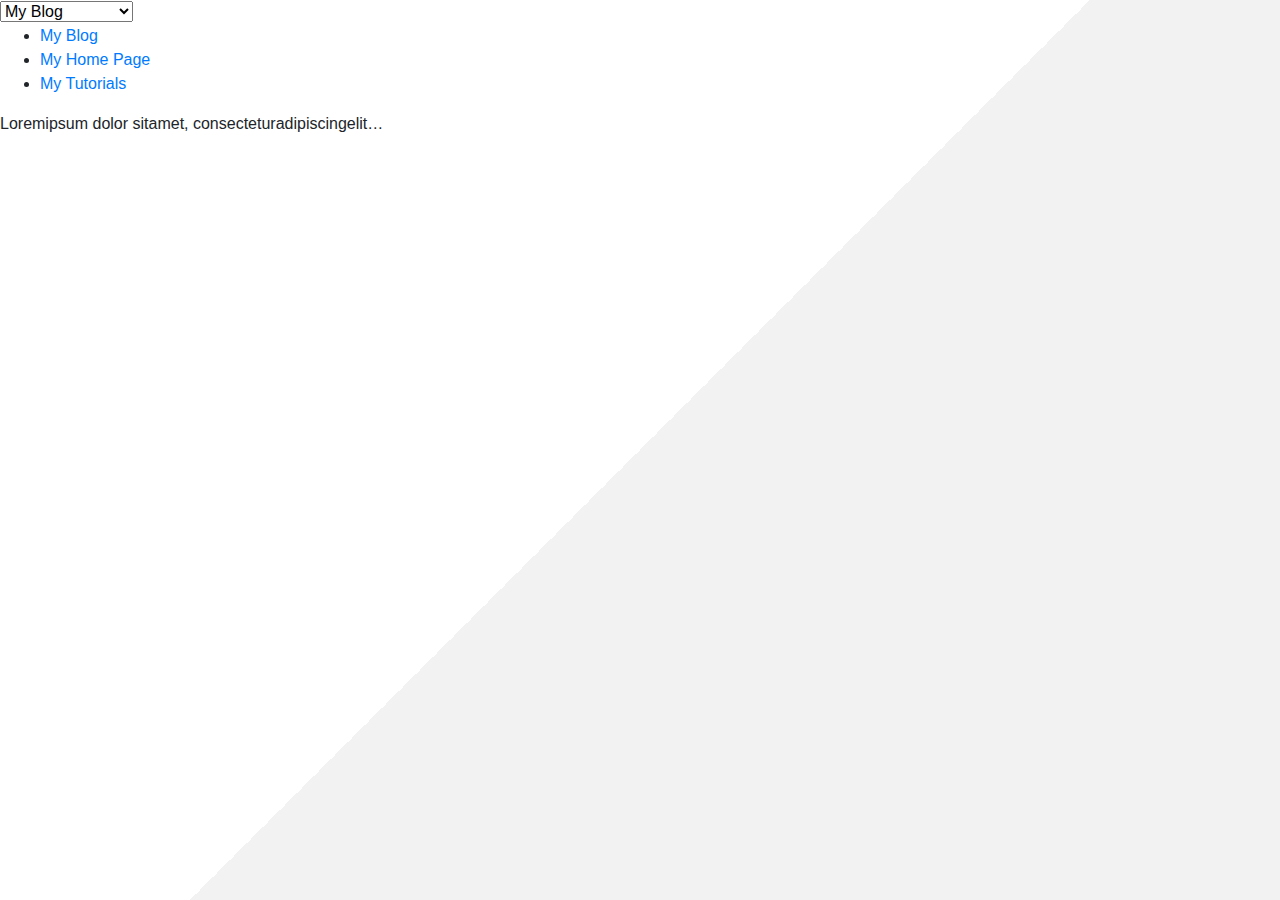
<file: responsive menu.html>
<!DOCTYPE html>
<html lang="en">
<head>
	<meta charset="UTF-8">
	<meta name="viewport" content="width=device-width, initial-scale=1.0">

		<link rel="stylesheet" href="https://stackpath.bootstrapcdn.com/bootstrap/4.3.1/css/bootstrap.min.css" integrity="sha384-ggOyR0iXCbMQv3Xipma34MD+dH/1fQ784/j6cY/iJTQUOhcWr7x9JvoRxT2MZw1T" crossorigin="anonymous">
		<link rel="stylesheet" href="https://stackpath.bootstrapcdn.com/font-awesome/4.7.0/css/font-awesome.min.css">
		<link rel="stylesheet" type="text/css" href="style.css">

	<title>Menu demonstration page</title>
</head>
<body>
	<div class="small-menu">
     <form>
          <select name="URL" onchange="window.location.href=this.form.URL.options[this.form.URL.selectedIndex].value">
              <option value="blog.html">My Blog</option>
              <option value="home.html">My Home Page</option>
              <option value="tutorials.html">My Tutorials</option>
          </select>
     <form>
</div>

			<div class="large-menu">
			     <ul>
			          <li>
			               <a href="blog.html">My Blog</a>
			          </li>
			          <li>
			               <a href="home.html">My Home Page</a>
			          </li>
			          <li>
			               <a href="tutorials.html">My Tutorials</a>
			          </li>
			     </ul>
			</div>

		<div class="content">
     			<p>Loremipsum dolor sitamet, consecteturadipiscingelit…</p>
		</div>
</body>
</html>
</file>
<file: style.css>
header{
	background-color: #d5d5d5;
}

header img{
	max-width: 100%
	max-height: 100%;
	display: cover;

}

caption{
	text-align: center;
}

body{
	background-color: #d5d5d5;
}

.container-fluid{
	background-color: #d5d5d5;

}
.main_container{
	width: 100%;
	margin: 6px;
	background-color: #d5d5d5;
	
}

.info-container{
	width: 100%;
	margin: 8px;
	background-color: #d5d5d5;
}
.content_container{
	width: 80%;
	margin: 12px;
	background-color: #d5d5d5;
}
nav #topmenu{
	
}

/**#topmenu li{*/

}

/**#topmenu a{*/
#topmenu{
	float: left;
	display: block;
	padding-right: 6px;
	
}

#topmenu a{	
	display: block;
	padding: 6px 8px;
	text-decoration: none;
	font-size: 28px;
}


#topmenu ul{
	list-style-type: none;
	margin: 0;
	padding: 0;
	overflow: hidden;
	background-color: #333;
	text-align: center;
	
}


#topmenu li{
	float: left;
	width:20%;
	text-decoration: none;
}

#topmenu li a {
	display: block;
	color: white;

}

#topmenu li a:hover:not(.active){
	background-color: #111;
	color: grey;
}

.active{
	background-color: red;
	color: white;
}

#intro_page_greeting{
	margin: 28px;
}

table{
	
	margin: auto;
	width: 50%;
	padding: 0px 0px;
}

thead, tr, td{
	text-align: center;
	color: white;
	background-color: grey;
	padding: 6px 6px;
}

thead{
	font-size: 22px;
}

.gallery_pic{
	max-width: 500px;
	/*height: auto;*/
}

/*used in photo gallery bottom of home page*/
.row{

}

.column{
	float: left;
	width: 25%;
	padding: 4px;

}

.column2{
	margin-left: 20px;
	float: none;
	max-width:100%;
	min-height: 315px;
	padding: 12px;
}

.row:after{
	content: "";
	display: table;
	clear: both;
}

form submit{
	font-size: 20px;
}

footer{
	background-color: #d5d5d5;
	min-height: 500px;
}

/* star rating */
.checked {
  color: orange;
}

/* Social Media buttons link*/
/*Ignore me, I'm just page styling*/
html {font-family: 'Roboto', sans-serif;font-size:16px;line-height:1em;height:100%;}
body {
  background: #ffffff;
  background: -moz-linear-gradient(-45deg, #ffffff 0%, #ffffff 50%, #F2F2F2 50%, #F2F2F2 50%, #F2F2F2 100%);
  background: -webkit-gradient(linear, left top, right bottom, color-stop(0%,#ffffff), color-stop(50%,#ffffff), color-stop(50%,#F2F2F2), color-stop(50%,#F2F2F2), color-stop(100%,#F2F2F2));
  background: -webkit-linear-gradient(-45deg, #ffffff 0%,#ffffff 50%,#F2F2F2 50%,#F2F2F2 50%,#F2F2F2 100%);
  background: -o-linear-gradient(-45deg, #ffffff 0%,#ffffff 50%,#F2F2F2 50%,#F2F2F2 50%,#F2F2F2 100%);
  background: -ms-linear-gradient(-45deg, #ffffff 0%,#ffffff 50%,#F2F2F2 50%,#F2F2F2 50%,#F2F2F2 100%);
  background: linear-gradient(135deg, #ffffff 0%,#ffffff 50%,#F2F2F2 50%,#F2F2F2 50%,#F2F2F2 100%);
}

h1 {font-size:1.5em;margin-bottom:55px;}

#social-platforms {
  position:relative;
  top:100px;
  top:25vh;
  font-size:1rem;
  text-align:center;
  height:250px;
  overflow:hidden;
}

/*Pen code from this point on*/
.btn {
  clear:both;
  white-space:nowrap;
  font-size:.8em;
  display:inline-block;
  border-radius:5px;
  box-shadow: 0 1px 5px 0 rgba(0, 0, 0, 0.35);
  margin:2px;
  -webkit-transition:all .5s;
  -moz-transition:all .5s;
  transition:all .5s;
  overflow:hidden
}

.btn:hover {
  box-shadow: 0 5px 15px 0 rgba(0, 0, 0, 0.45);
}

.btn:focus {
  box-shadow: 0 3px 10px 0 rgba(0, 0, 0, 0.4);
}

.btn > span,.btn-icon > i {
  float:left;
  padding:13px;
  -webkit-transition:all .5s;
  -moz-transition:all .5s;
  transition:all .5s;
  line-height:1em
}

.btn > span {
  padding:14px 18px 16px;
  white-space:nowrap;
  color:#FFF;
  background:#b8b8b8
}

.btn:focus > span {
  background:#9a9a9a
}

.btn-icon > i {
  border-radius:5px 0 0 5px;
  position:relative;
  width:13px;
  text-align:center;
  font-size:1.25em;
  color:#fff;
  background:#212121
}

.btn-icon > i:after {
  content:"";
  border:8px solid;
  border-color:transparent transparent transparent #222;
  position:absolute;
  top:13px;
  right:-15px
}

.btn-icon:hover > i,.btn-icon:focus > i {
  color:#FFF
}

.btn-icon > span {
  border-radius:0 5px 5px 0
}

/*Facebook*/
.btn-facebook:hover > i,.btn-facebook:focus > i {
  color:#3b5998
}

.btn-facebook > span {
  background:#3b5998
}

/*Twitter*/
.btn-twitter:hover > i,.btn-twitter:focus > i {
  color:#55acee
}

.btn-twitter > span {
  background:#55acee
}

/*Google*/
.btn-googleplus:hover > i,.btn-googleplus:focus > i {
  color:#dd4b39
}

.btn-googleplus > span {
  background:#dd4b39
}

/*Pinterest*/
.btn-pinterest:hover > i,.btn-pinterest:focus > i {
  color:#cb2028
}

.btn-pinterest > span {
  background:#cb2028
}

/*LinkedIn*/
.btn-linkedin:hover > i,.btn-linkedin:focus > i {
  color:#007bb6
}

.btn-linkedin > span {
  background:#007bb6
}

/* Media queries */
@media screen and ( max-width: 500px ) {
	img.gallery_pic{
		width: 200px;
}
	.column2{
		max-width: 500px;
	}
@media screen and ( min-width: 501px ) {
	img.gallery_pic{
		width: 300px;
}
img.gallery_pic{
	height: auto;
}
</file>
